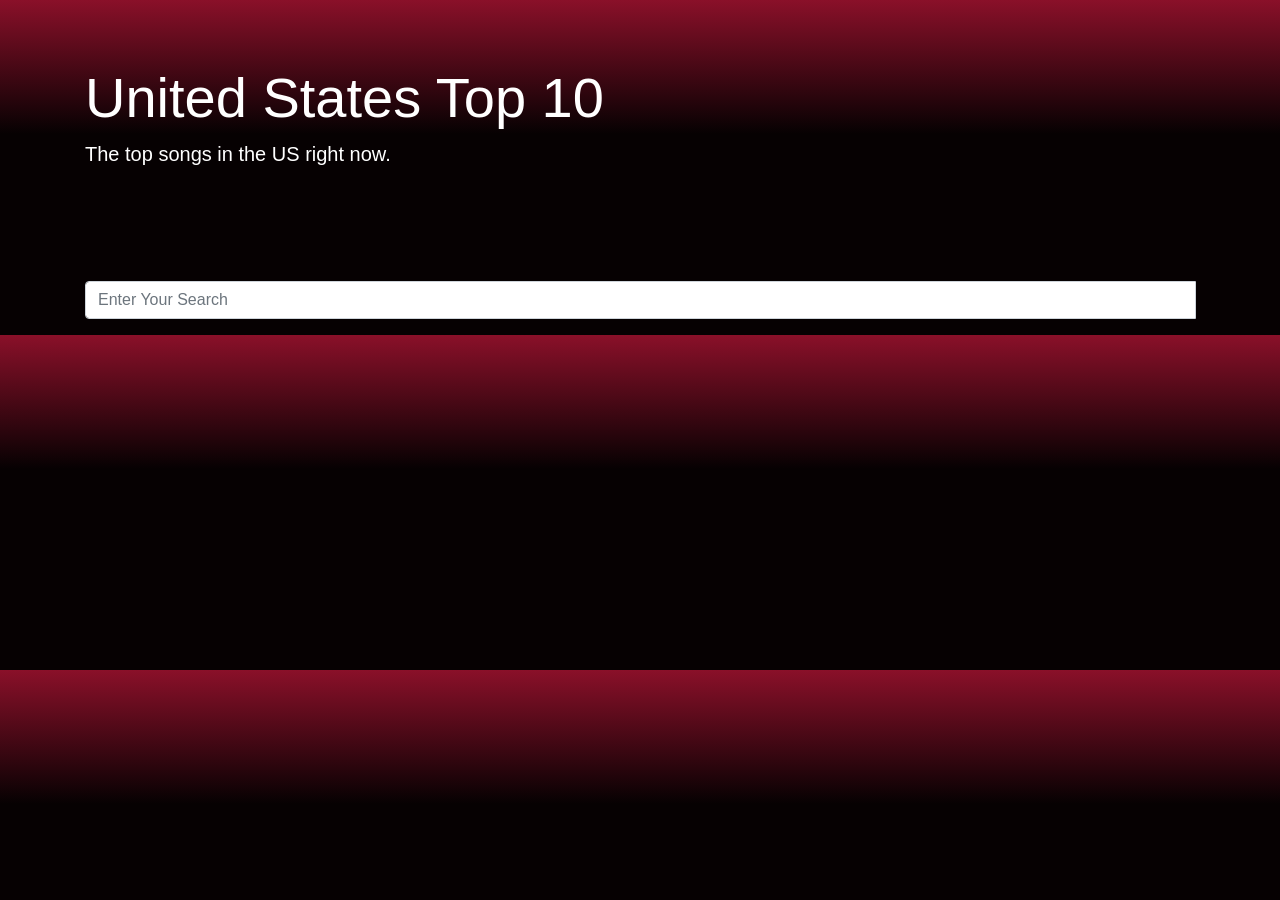
<file: index.html>
<!doctype html>
<html>

<head>
  <meta charset="utf-8" />
  <meta http-equiv="X-UA-Compatible" content="IE=edge">
  <title>Spotify Playlist</title>
  <meta name="viewport" content="width=device-width, initial-scale=1">
  <link rel="stylesheet" href="https://stackpath.bootstrapcdn.com/bootstrap/4.1.3/css/bootstrap.min.css" integrity="sha384-MCw98/SFnGE8fJT3GXwEOngsV7Zt27NXFoaoApmYm81iuXoPkFOJwJ8ERdknLPMO"
    crossorigin="anonymous">
  <link rel="stylesheet" type="text/css" media="screen" href="main.css" />
</head>

<body>

  <div class='container'>
    <div class="jumbotron jumbotron-fluid title-background">
      <h1 class="display-4">Playlist Name</h1>
      <p class="lead">Description of Playlist</p>
    </div>
    <div class="input-group mb-3"> 
      <input type="text" class="js-input form-control" placeholder="Enter Your Search" aria-label="Enter Your Search" aria-describedby="button-addon2">
      <div class="input-group-append">
        <!-- <button class="btn btn-outline-secondary" type="button" id="button-addon2">Enter</button> -->
      </div> <!--Input form-->
    </div>
    <div class='song-list'>
      <div class='row mb-2'>
        <div class='col-1'>
          <img src="" class="rounded" style='width: 50px; height: 50px;'>
        </div>
        <div class='col-11'>
          <p class='mb-0 mt-1 song-name'>Song Name</p>
          <p class='my-0 song-artists'>Song Artists</p>
        </div>
      </div>

      <div class='row mb-2'>
        <div class='col-1'>
          <img src="" class="rounded" style='width: 50px; height: 50px;'>
        </div>
        <div class='col-11'>
          <p class='mb-0 mt-1 song-name'>Song Name</p>
          <p class='my-0 song-artists'>Song Artists</p>
        </div>
      </div>
    </div>
  </div>

  <script src="main.js"></script>
</body>

</html>
</file>
<file: main.css>
body {
  background-color: #060102;
  background-image: linear-gradient(#8A1029, #060102 40%);
  color: white;
}

.title-background {
  background-color: transparent;
}

.song-name {
  font-size: 0.9rem;
}

.song-artists {
  font-size: 0.75rem;
  color: rgba(255, 255, 255, 0.4);
}


.row:hover {
  background-color: #383838;
}
</file>
